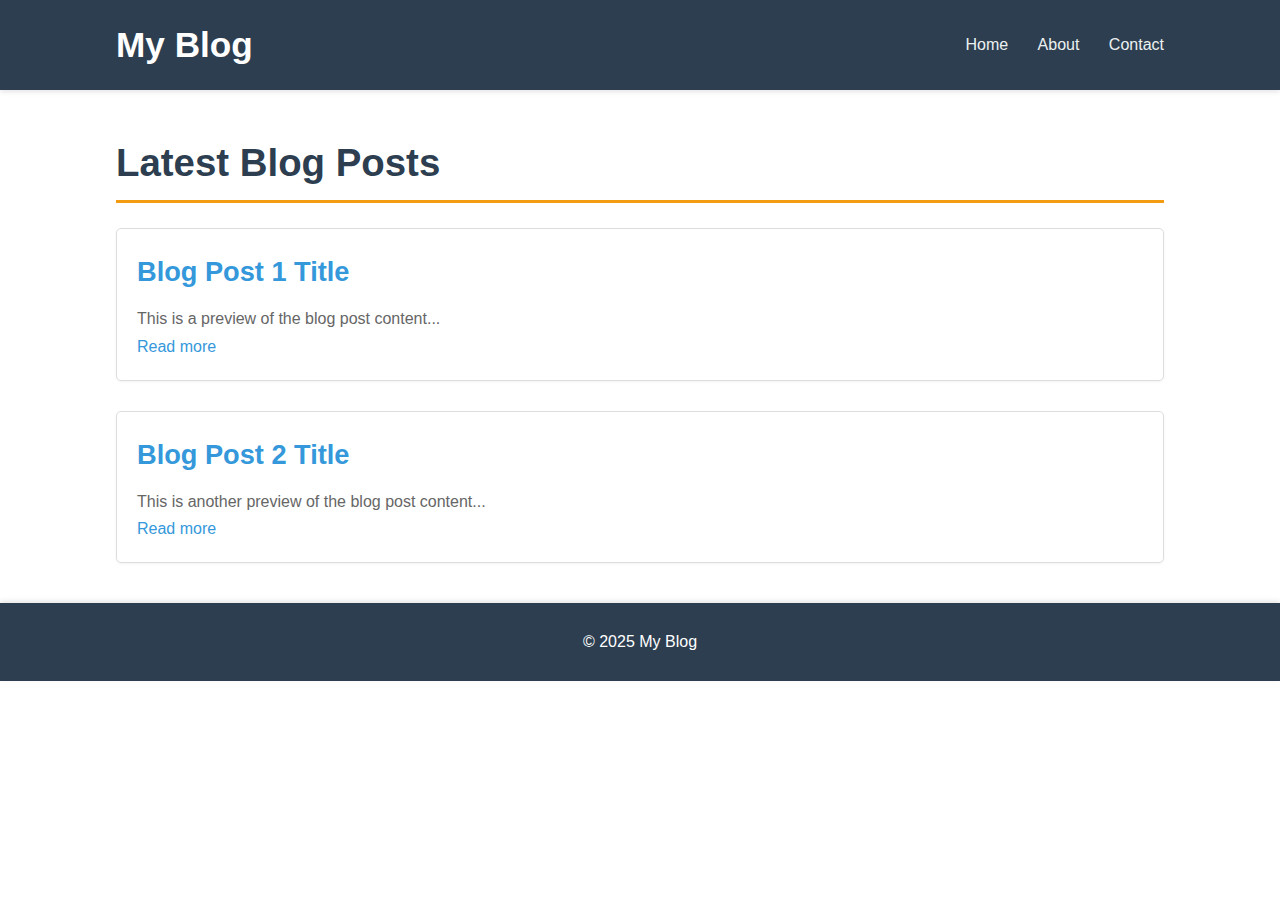
<file: index.html>
<!DOCTYPE html>
<html lang="en">
<head>
    <meta charset="UTF-8">
    <meta name="viewport" content="width=device-width, initial-scale=1.0">
    <title>My Blog Home</title>
    <link rel="stylesheet" href="css/styles.css">
</head>
<body>
    <header>
        <div class="container">
            <h1><a href="index.html">My Blog</a></h1>
            <nav>
                <ul>
                    <li><a href="index.html">Home</a></li>
                    <li><a href="about.html">About</a></li>
                    <li><a href="contact.html">Contact</a></li>
                </ul>
            </nav>
        </div>
    </header>

    <section class="main-content">
        <div class="container">
            <h2>Latest Blog Posts</h2>
            <div class="post-preview">
                <h3><a href="post.html">Blog Post 1 Title</a></h3>
                <p>This is a preview of the blog post content...</p>
                <a href="post.html">Read more</a>
            </div>
            <div class="post-preview">
                <h3><a href="post.html">Blog Post 2 Title</a></h3>
                <p>This is another preview of the blog post content...</p>
                <a href="post.html">Read more</a>
            </div>
        </div>
    </section>

    <footer>
        <p>© 2025 My Blog</p>
    </footer>

    <script src="js/script.js"></script>
</body>
</html>
</file>
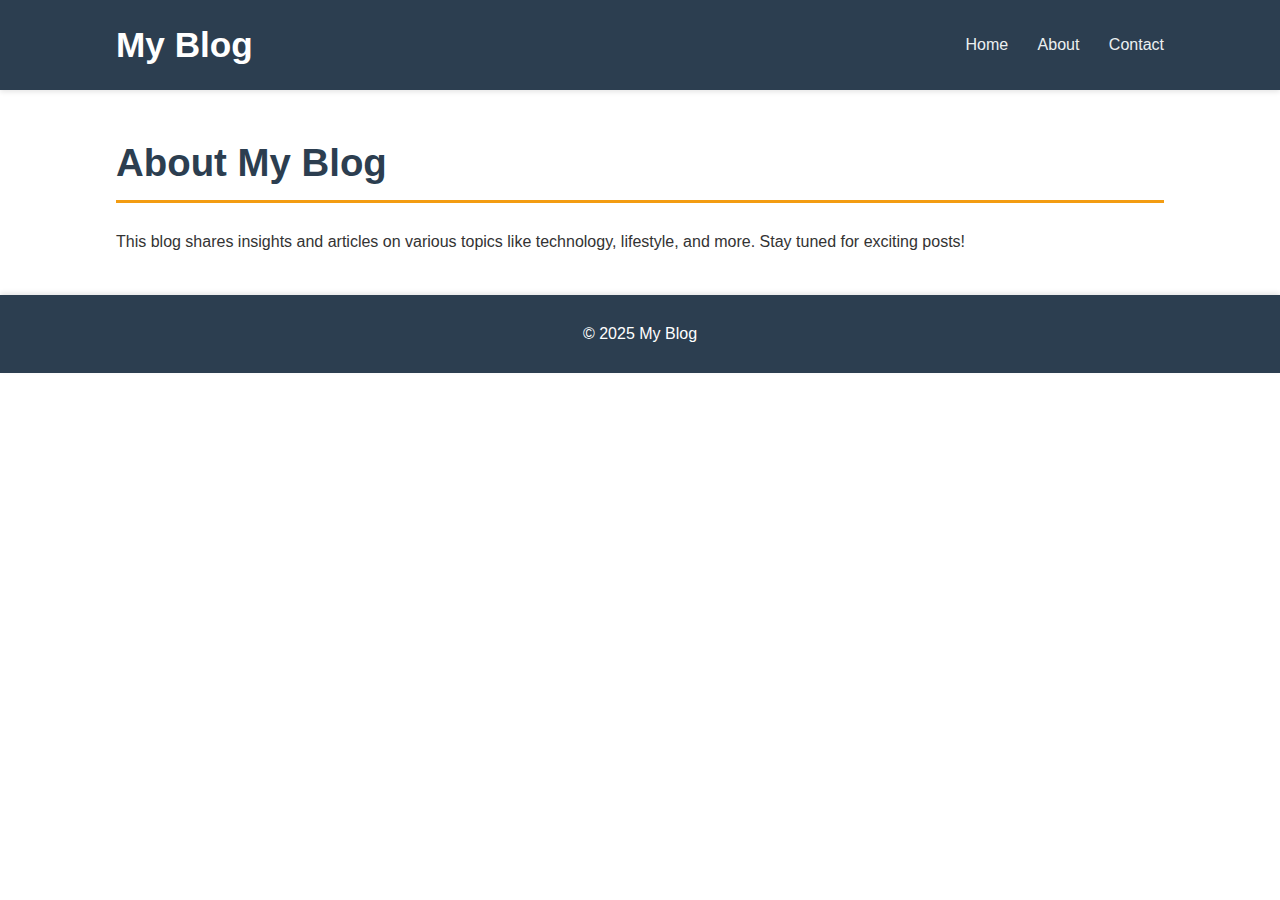
<file: about.html>
<!DOCTYPE html>
<html lang="en">
<head>
    <meta charset="UTF-8">
    <meta name="viewport" content="width=device-width, initial-scale=1.0">
    <title>About Us - My Blog</title>
    <link rel="stylesheet" href="css/styles.css">
</head>
<body>
    <header>
        <div class="container">
            <h1><a href="index.html">My Blog</a></h1>
            <nav>
                <ul>
                    <li><a href="index.html">Home</a></li>
                    <li><a href="about.html">About</a></li>
                    <li><a href="contact.html">Contact</a></li>
                </ul>
            </nav>
        </div>
    </header>

    <section class="about-section">
        <div class="container">
            <h2>About My Blog</h2>
            <p>This blog shares insights and articles on various topics like technology, lifestyle, and more. Stay tuned for exciting posts!</p>
        </div>
    </section>

    <footer>
        <p>© 2025 My Blog</p>
    </footer>

    <script src="js/script.js"></script>
</body>
</html>
</file>
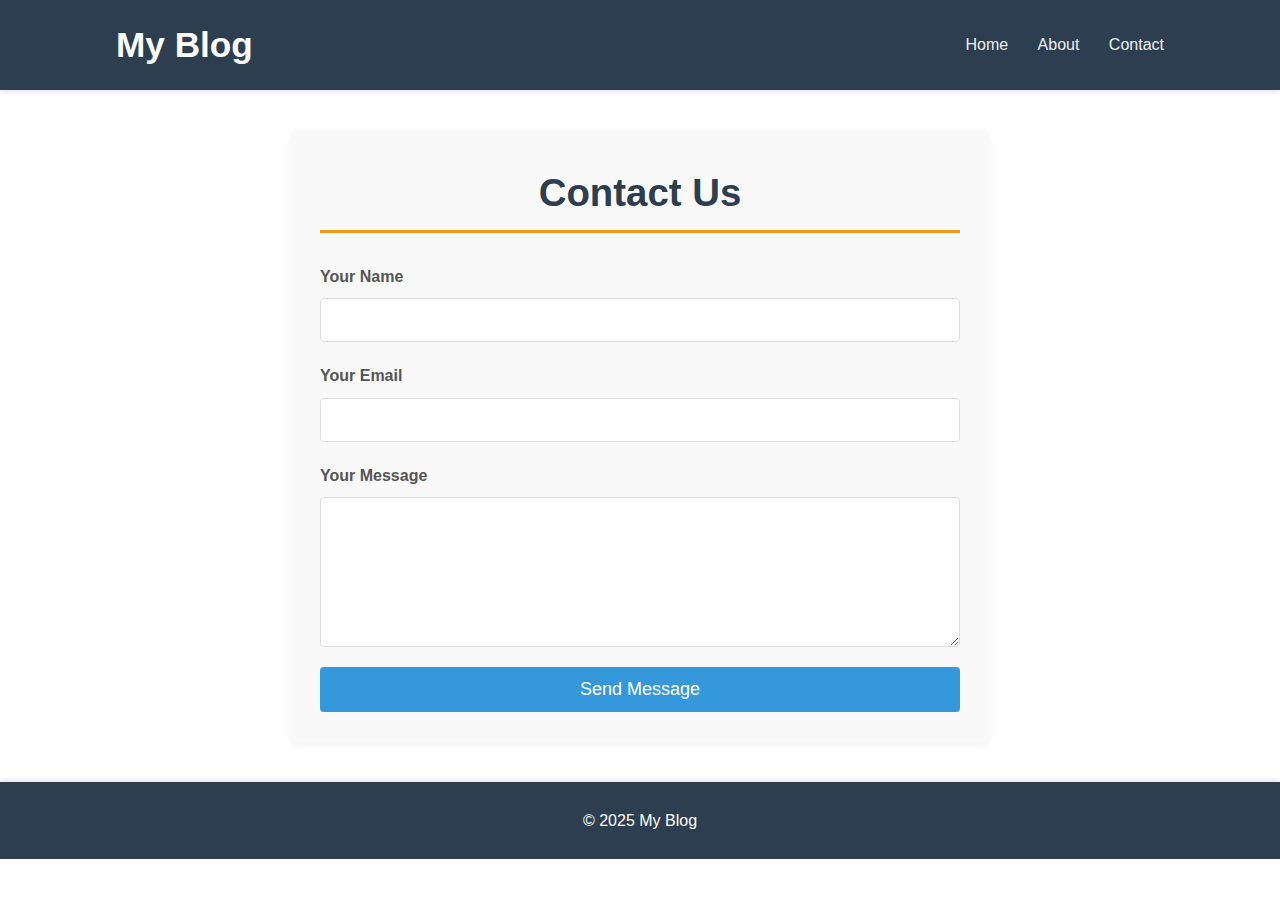
<file: contact.html>
<!DOCTYPE html>
<html lang="en">
<head>
    <meta charset="UTF-8">
    <meta name="viewport" content="width=device-width, initial-scale=1.0">
    <title>Contact Us - My Blog</title>
    <link rel="stylesheet" href="css/styles.css">
</head>
<body>
    <header>
        <div class="container">
            <h1><a href="index.html">My Blog</a></h1>
            <nav>
                <ul>
                    <li><a href="index.html">Home</a></li>
                    <li><a href="about.html">About</a></li>
                    <li><a href="contact.html">Contact</a></li>
                </ul>
            </nav>
        </div>
    </header>

    <section class="contact-section">
        <div class="container">
            <h2>Contact Us</h2>
            <form action="#" method="POST">
                <label for="name">Your Name</label>
                <input type="text" id="name" name="name" required>

                <label for="email">Your Email</label>
                <input type="email" id="email" name="email" required>

                <label for="message">Your Message</label>
                <textarea id="message" name="message" required></textarea>

                <button type="submit">Send Message</button>
            </form>
        </div>
    </section>

    <footer>
        <p>© 2025 My Blog</p>
    </footer>

    <script src="js/script.js"></script>
</body>
</html>
</file>
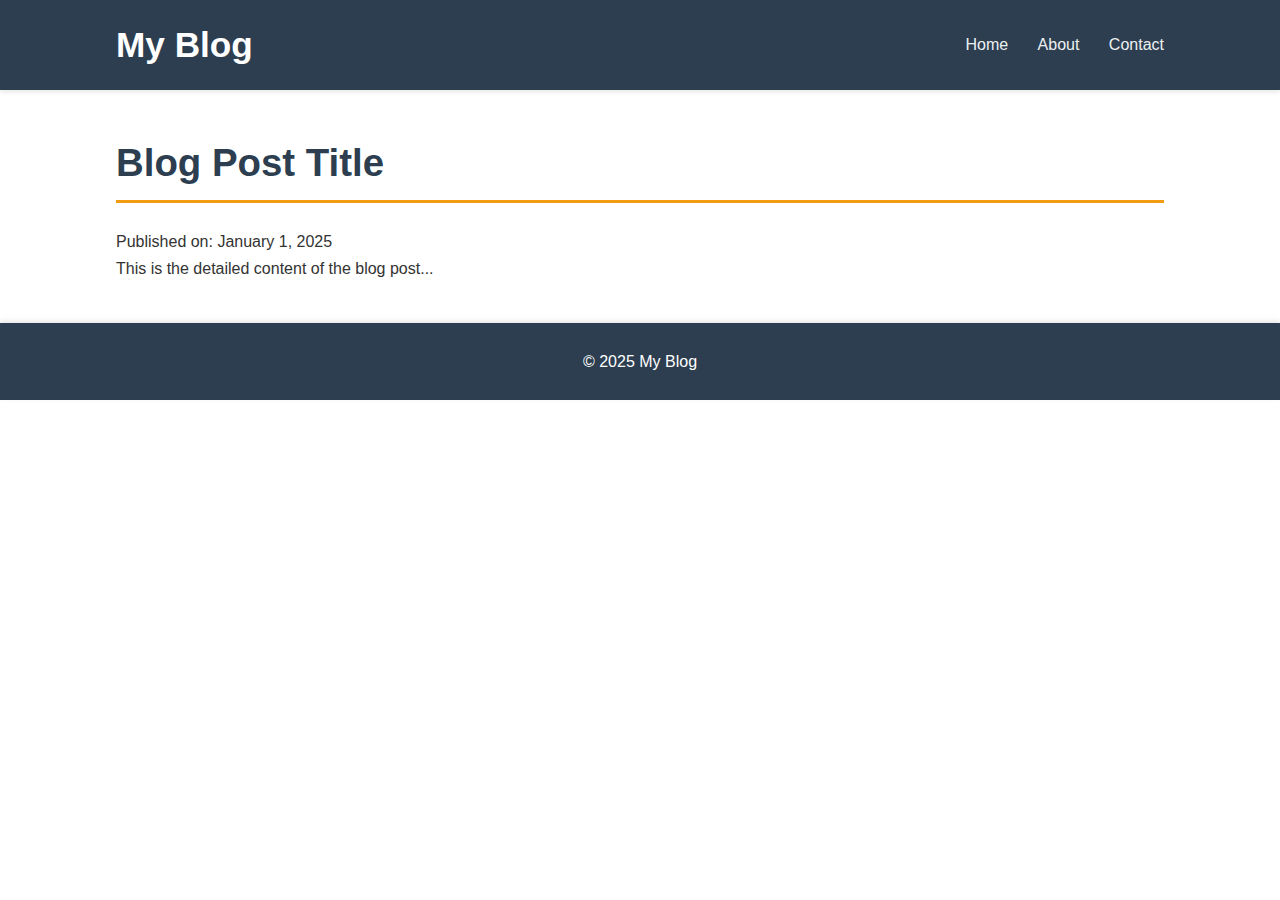
<file: post.html>
<!DOCTYPE html>
<html lang="en">
<head>
    <meta charset="UTF-8">
    <meta name="viewport" content="width=device-width, initial-scale=1.0">
    <title>Blog Post Title - My Blog</title>
    <link rel="stylesheet" href="css/styles.css">
</head>
<body>
    <header>
        <div class="container">
            <h1><a href="index.html">My Blog</a></h1>
            <nav>
                <ul>
                    <li><a href="index.html">Home</a></li>
                    <li><a href="about.html">About</a></li>
                    <li><a href="contact.html">Contact</a></li>
                </ul>
            </nav>
        </div>
    </header>

    <section class="post-content">
        <div class="container">
            <h2>Blog Post Title</h2>
            <p>Published on: January 1, 2025</p>
            <p>This is the detailed content of the blog post...</p>
        </div>
    </section>

    <footer>
        <p>© 2025 My Blog</p>
    </footer>

    <script src="js/script.js"></script>
</body>
</html>
</file>
<file: css/styles.css>
/* Basic reset */
* {
    margin: 0;
    padding: 0;
    box-sizing: border-box;
}

body {
    font-family: 'Segoe UI', Tahoma, Geneva, Verdana, sans-serif; /* A more modern font */
    line-height: 1.7; /* Slightly increased line height for better readability */
    color: #333; /* Darker default text color */
}

.container {
    width: 85%; /* Slightly wider container */
    max-width: 1200px; /* Ensure it doesn't get too wide on large screens */
    margin: 0 auto;
    padding: 0 20px; /* Add some padding on the sides */
}

/* Header and Navigation */
header {
    background-color: #2c3e50; /* A dark blue-gray */
    color: white;
    padding: 15px 0; /* Slightly more padding */
    box-shadow: 0 2px 5px rgba(0, 0, 0, 0.1); /* Subtle shadow for depth */
}

header .container {
    display: flex;
    justify-content: space-between;
    align-items: center;
}

header h1 {
    display: inline;
    margin-left: 0; /* Reset margin */
    font-size: 2.2rem; /* Slightly larger */
}

header h1 a {
    color: white;
    text-decoration: none;
}

nav ul {
    list-style: none;
    padding: 0;
    margin: 0;
}

nav ul li {
    display: inline;
    margin-left: 25px; /* Increased spacing */
}

nav ul li a {
    color: #ecf0f1; /* A light gray for contrast */
    text-decoration: none;
    transition: color 0.3s ease; /* Smooth transition for hover effect */
}

nav ul li a:hover {
    color: #f39c12; /* A bright color for hover */
}

/* Main Content */
.main-content,
.about-section,
.contact-section,
.post-content {
    margin-top: 40px; /* Increased margin */
    margin-bottom: 40px;
}

h2 {
    font-size: 2.4rem; /* Slightly larger */
    margin-bottom: 25px;
    color: #2c3e50; /* Consistent color with header */
    border-bottom: 3px solid #f39c12; /* Added a border */
    padding-bottom: 5px;
}

.post-preview {
    margin-bottom: 30px;
    padding: 20px;
    border: 1px solid #ddd;
    border-radius: 5px;
    box-shadow: 0 1px 3px rgba(0, 0, 0, 0.05);
}

.post-preview h3 {
    font-size: 1.7rem;
    margin-bottom: 10px;
}

.post-preview h3 a {
    color: #3498db; /* A blue color for the link */
    text-decoration: none;
}

.post-preview h3 a:hover {
    text-decoration: underline;
}

.post-preview p {
    color: #666;
}

a {
    color: #3498db;
    text-decoration: none;
}

a:hover {
    text-decoration: underline;
}

button,
.button { /* Added .button for reusability as a class */
    background-color: #3498db;
    color: white;
    padding: 12px 25px;
    border: none;
    border-radius: 5px;
    cursor: pointer;
    font-size: 1rem;
    transition: background-color 0.3s ease;
    text-decoration: none; /* To style <a> tags as buttons */
    display: inline-block; /* To allow margin/padding */
}

button:hover,
.button:hover {
    background-color: #2980b9;
}

/* Footer */
footer {
    text-align: center;
    padding: 25px 0;
    background-color: #2c3e50;
    color: white;
    box-shadow: 0 -2px 5px rgba(0, 0, 0, 0.1); /* Shadow on top */
}

/* Contact Form Styles */
.contact-section .container {
    max-width: 700px;
    margin: 20px auto;
    padding: 30px;
    background-color: #f9f9f9;
    border-radius: 8px;
    box-shadow: 0 4px 8px rgba(0, 0, 0, 0.05);
}

.contact-section h2 {
    text-align: center;
    margin-bottom: 30px;
    color: #2c3e50;
}

.contact-section form {
    display: flex;
    flex-direction: column;
}

.contact-section label {
    margin-bottom: 8px;
    font-weight: bold;
    color: #555;
}

.contact-section input[type="text"],
.contact-section input[type="email"],
.contact-section textarea {
    padding: 12px;
    margin-bottom: 20px;
    border: 1px solid #ddd;
    border-radius: 4px;
    font-size: 16px;
    color: #333;
    transition: border-color 0.3s ease;
}

.contact-section input[type="text"]:focus,
.contact-section input[type="email"]:focus,
.contact-section textarea:focus {
    border-color: #3498db;
    outline: none;
    box-shadow: 0 0 5px rgba(52, 152, 219, 0.2);
}

.contact-section textarea {
    resize: vertical; /* Allow vertical resizing */
    height: 150px;
}

.contact-section button {
    padding: 12px 20px;
    background-color: #3498db;
    color: white;
    border: none;
    border-radius: 4px;
    font-size: 18px;
    cursor: pointer;
    transition: background-color 0.3s ease;
}

.contact-section button:hover {
    background-color: #2980b9;
}
</file>
